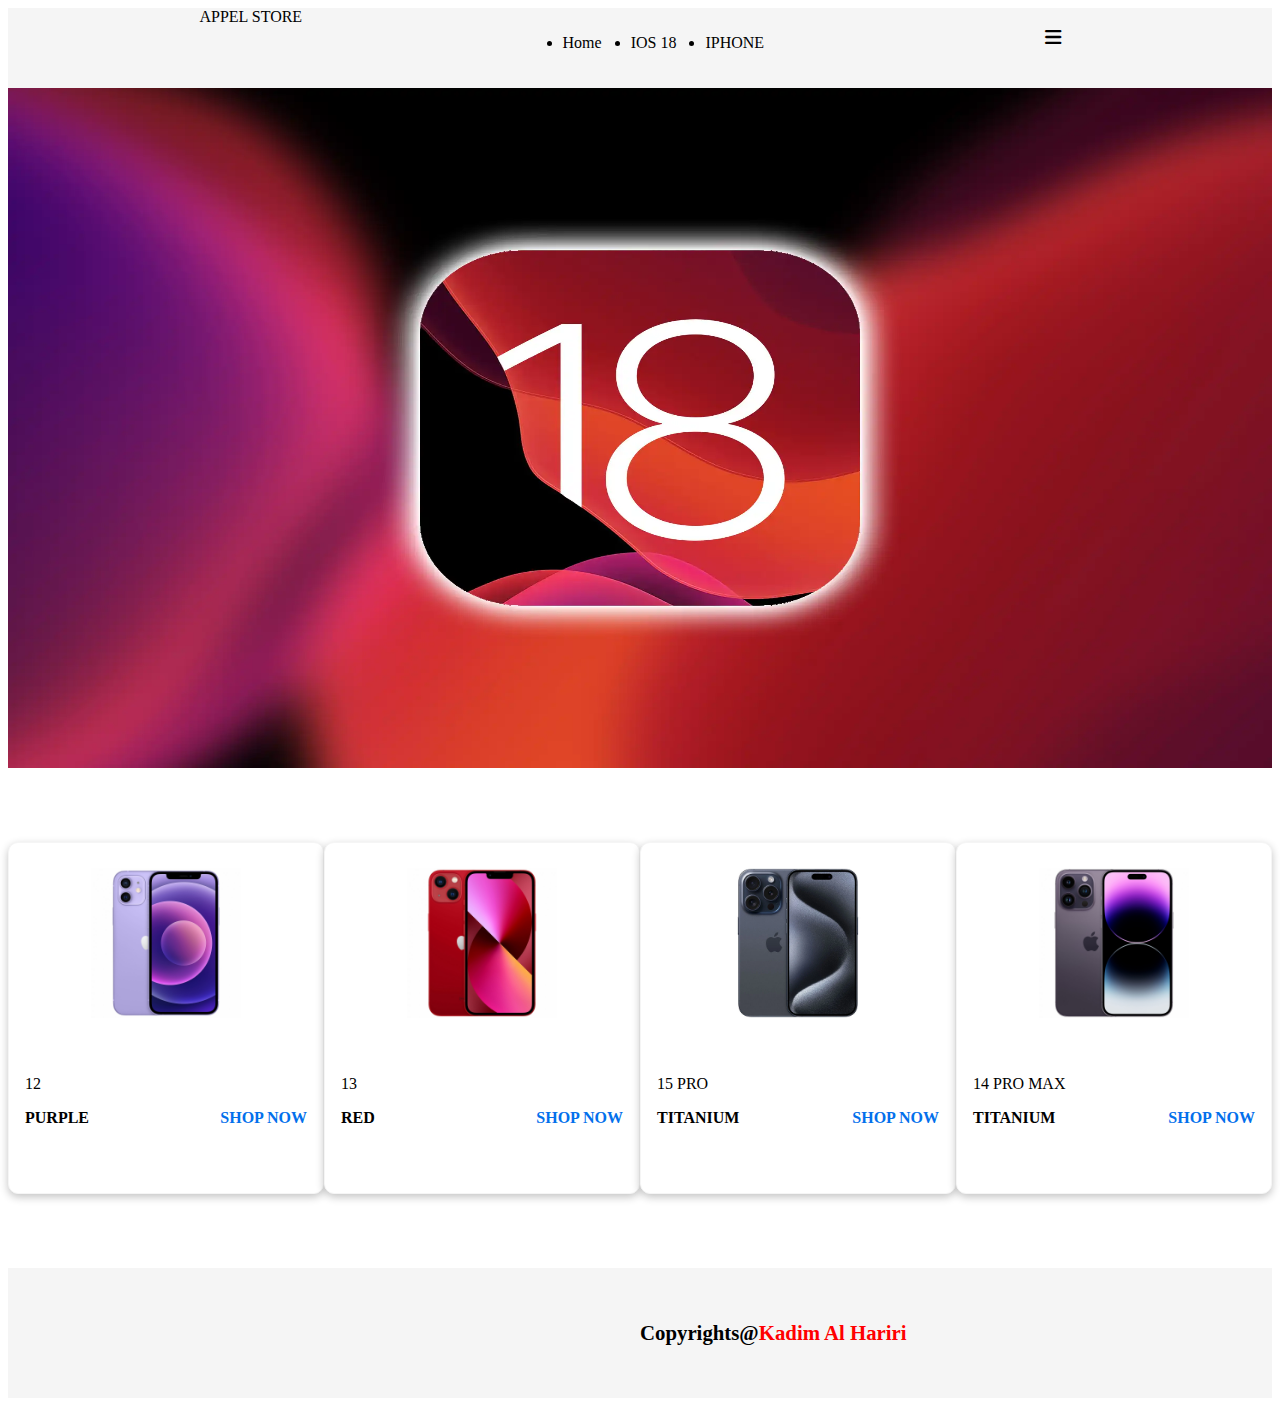
<file: index.html>
<!DOCTYPE html>
<html lang="en">
<head>
    <meta charset="UTF-8">
    <meta http-equiv="X-UA-Compatible" content="IE=edge">
    <meta name="viewport" content="width=device-width, initial-scale=1.0">
    <!-- CSS LINK -->
    <link rel="stylesheet" href="./style.css">
    <!-- BOOTSTRAP LINK -->
    <link href="https://cdn.jsdelivr.net/npm/bootstrap@5.0.2/dist/css/bootstrap.min.css" rel="stylesheet" integrity="sha384-EVSTQN3/azprG1Anm3QDgpJLIm9Nao0Yz1ztcQTwFspd3yD65VohhpuuCOmLASjC" crossorigin="anonymous">
    <!-- FONT AWESOME LINK  -->
    <link rel="stylesheet" href="https://cdnjs.cloudflare.com/ajax/libs/font-awesome/6.5.1/css/all.min.css">
    <title>Checkpoint-Responsive-two</title>
</head>
<body>
    <!-- START HEADER -->
    <header>
        <nav class="navbar navbar-light text-light">
          <div class="container-fluid">
            <a class="navbar-brand text-dark" href="#">APPEL STORE</a>
            <ul>
              <li><a href="">Home</a></li>
              <li><a href="">IOS 18</a></li>
              <li><a href="">IPHONE</a></li>
            </ul>
            <!-- MENU ICON -->
            <h3><i class="fa-solid fa-bars"></i></h3>
          </div>
          
        </nav>
      </header>
      <!-- END HEADER -->
       <!-- START LANDING PAGE  -->
      <section class="landing-page">
        <div id="carouselExampleSlidesOnly" class="carousel slide" data-bs-ride="carousel">
            <div class="carousel-inner">
              <div class="carousel-item active">
                <!-- IOS 18 PICTURE  -->
                <img src="./img/ios-18-graphic-1.webp" class="d-block w-100" alt="IOS 18 pictur">
              </div>
            </div>
          </div>
      </section>
      <!-- END LANDING PAGE  -->
      <!-- START PRODUCT SECTION  -->
    <section class="product">

        <div class="project-card">
            <div class="project-img">
              <img src="./img/ld0005935809_1.jpeg" alt="MILANO" />
            </div>
            <div class="project-info">
              <p class="prject-cat">12</p>
              <strong class="project-title">
                <span>PURPLE</span>
                <a
                  href="https://www.google.com/search?q=iphone+12+purple&rlz=1C5CHFA_enMA1024MA1024&oq=iphone+12+pur&gs_lcrp=EgZjaHJvbWUqBwgBEAAYgAQyBggAEEUYOTIHCAEQABiABDIHCAIQABiABDIHCAMQABiABDIICAQQABgWGB4yCAgFEAAYFhgeMggIBhAAGBYYHjIICAcQABgWGB4yCAgIEAAYFhgeMggICRAAGBYYHtIBCDYyMjRqMGo0qAIAsAIA&sourceid=chrome&ie=UTF-8"
                  target="_blank"
                  class="show-more"
                  >Shop Now</a
                >
              </strong>
            </div>
          </div>
          <div class="project-card">
            <div class="project-img">
              <img src="./img/ld0005930200_1_2.jpeg" alt="MILANO" />
            </div>
            <div class="project-info">
              <p class="prject-cat">13</p>
              <strong class="project-title">
                <span>RED</span>
                <a
                  href="https://www.google.com/search?q=iphone+13+red&sca_esv=e9d0d8661844ff44&rlz=1C5CHFA_enMA1024MA1024&sxsrf=ACQVn09VpiXTGeMMY6fdVslM8GpSIf_T_A%3A1710070722991&ei=wpvtZd2HPL_li-gP6OGZwAc&ved=0ahUKEwjd8O_vzemEAxW_8gIHHehwBngQ4dUDCBA&uact=5&oq=iphone+13+red&gs_lp=[base64]&sclient=gws-wiz-serp"
                  target="_blank"
                  class="show-more"
                  >Shop Now</a
                >
              </strong>
            </div>
          </div>
          <div class="project-card">
            <div class="project-img">
              <img src="./img/14627-YXU3SZoo.webp" alt="MILANO" />
            </div>
            <div class="project-info">
              <p class="prject-cat">15 PRO</p>
              <strong class="project-title">
                <span>TITANIUM</span>
                <a
                  href="https://www.google.com/search?q=iphone+15+pro+silver&sca_esv=e9d0d8661844ff44&rlz=1C5CHFA_enMA1024MA1024&sxsrf=ACQVn09QTjMpB0cPTQ5Ux3l39PH5qEbmDw%3A1710070753015&ei=4ZvtZdwjsJeL6A_-4r3ADQ&oq=iphone+15+pro+sil&gs_lp=[base64]&sclient=gws-wiz-serp"
                  target="_blank"
                  class="show-more"
                  >Shop Now</a
                >
              </strong>
            </div>
          </div>
          <div class="project-card">
            <div class="project-img">
              <img src="./img/ld0005977671_2.jpeg" alt="MILANO" />
            </div>
            <div class="project-info">
              <p class="prject-cat">14 PRO MAX</p>
              <strong class="project-title">
                <span>TITANIUM</span>
                <a
                  href="https://www.google.com/search?sca_esv=e9d0d8661844ff44&rlz=1C5CHFA_enMA1024MA1024&sxsrf=ACQVn09rkVnZhhuucFNlUMGXu3F67BLhlQ:1710070811245&q=iphone+14+pro+max+titanium&tbm=isch&source=lnms&sa=X&ved=2ahUKEwiwxPqZzumEAxU6-gIHHeEKCA8Q0pQJegQICxAB&biw=1512&bih=769&dpr=2"
                  target="_blank"
                  class="show-more"
                  >Shop Now</a
                >
              </strong>
            </div>
          </div>

    </section>
    <!-- END PRODUCT SEACTION -->
    <!-- START FOOTER -->
  <footer>
    <p class="footer-title">Copyrights@<span>Kadim Al Hariri</span></p>
  </footer>
  <!-- END FOOTER -->
</body>
</html>
</file>
<file: style.css>
header {
    width: 100%;
    height: 80px;
    background-color: whitesmoke;
}
.navbar ul{
    display: flex;
    align-items: center;
}
.navbar a {
    margin-right: 29px;
    text-decoration: none;
    color: black;
}
h3{
    color: black;
}
.container-fluid {
    display: flex;
    justify-content: space-evenly;
    height: 70px;
}
nav i {
    margin: 0px 20px 0px 60px;
}
.landing-page {
    width: 100%;
    height: 680px;
}
.landing-page img {
    width: 100%;
    height: 680px;
}
.product {
    width: 100%;
    height: 500px;

    display: flex;
    justify-content: space-around;
    align-items: center;
}


.project-card{
    background-color: white;
    color: black;
    border: 1px solid whitesmoke;
    box-shadow: rgba(0, 0, 0, 0.24) 0px 3px 8px;
    width: 20em;
    overflow: hidden;
    border-radius: 10px;
    transition: 0.7s ease;
    height: 350px;
}
.project-card:hover{
    transform: scale(1.1);
}
.project-card:hover .project-img{
    opacity: 0.9;
}
.project-img {
    height: 200px;
    display: flex;
    justify-content: center;
    align-items: center;
}
.project-img img{
    width: 150px;
    height: 150px;
}
.project-info{
    padding: 1em;
    color: black;
}
.project-title{
    display: flex;
    justify-content: space-between;
    color: black;
    text-transform: uppercase;
    font-weight: 800;
    margin-top: 10px;
}
.show-more{
    text-decoration: none;
    color: #0370EC;
}

footer{
    background-color: whitesmoke;
    color: black;
    padding: 2em;
    display: flex;
    justify-content: space-between;
}
.footer-title{
    font-size: 1.3em;
    font-weight: 600;
    margin-left: 600px;
}
.footer-title span{
    color: red;
}
/* START MEDIA FOR RESPONSIVE */
@media (max-width:430px){
   ul li {
    display: none;
   }
   .product {
     display: grid;
     place-items: center;
     width: 100%;
     height: 1900px;
   }
   .project-card {
    margin: 20px;
   }
   footer {
    width: 100%;
    height: 100px;
    position: relative;
}
   footer p {
    position: absolute;
    right: 150px;
    font-family: Impact, Haettenschweiler, 'Arial Narrow Bold', sans-serif;
   }
   
    
    

}
/* END MEDIA FOR RESPONSIVE */
</file>
